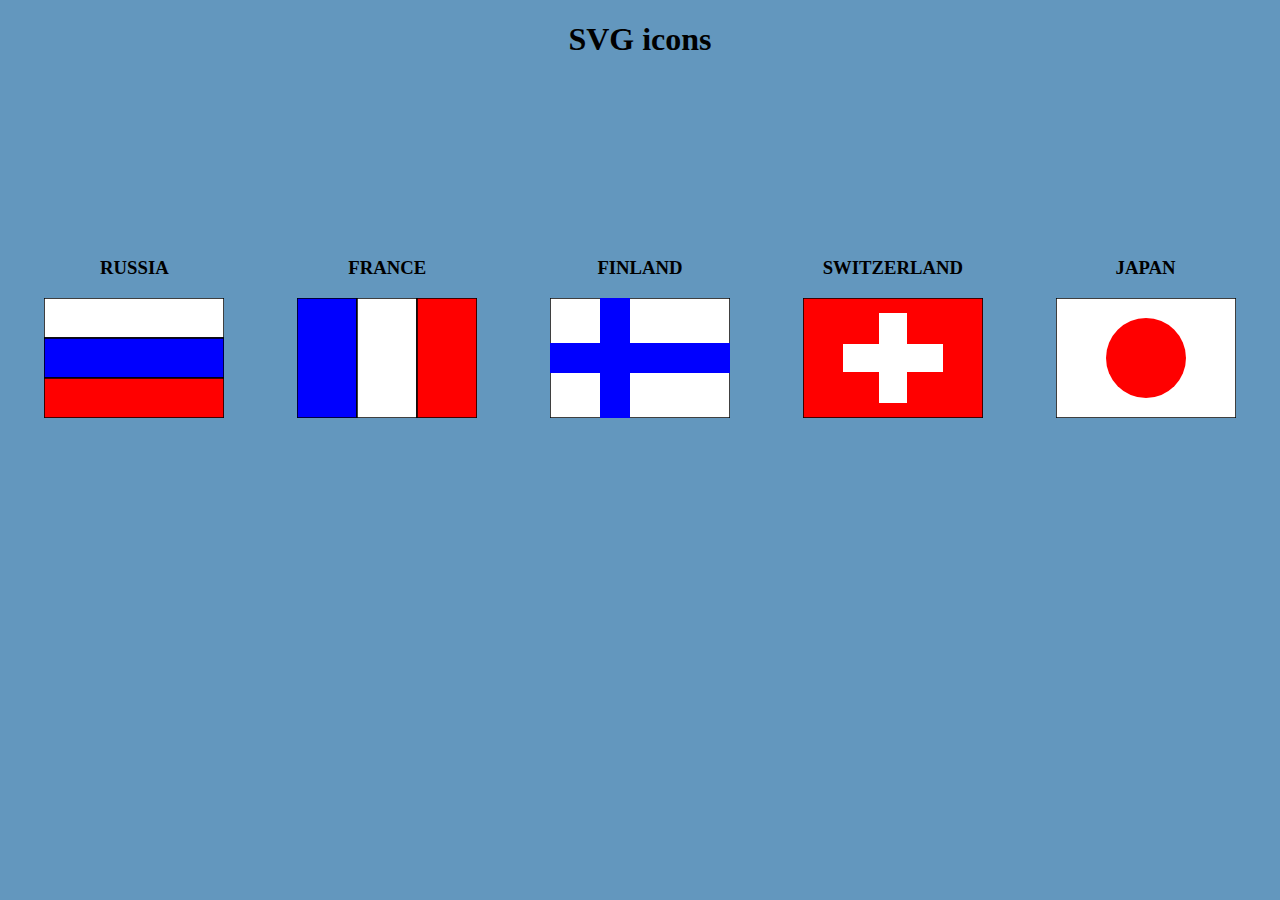
<file: task1/index.html>
<!DOCTYPE html>
<html lang="en">
  <head>
    <meta charset="UTF-8" />
    <meta http-equiv="X-UA-Compatible" content="IE=edge" />
    <meta name="viewport" content="width=device-width, initial-scale=1.0" />
    <link rel="stylesheet" href="style.css" />
    <title>Document</title>
  </head>
  <body>
    <h1 class="header">SVG icons</h1>
    <div class="flags">
      <div class="flag__container">
        <h3 class="flag__title">RUSSIA</h3>
        <svg width="180" height="120">
          <rect x="0" y="0" height="40" width="180" fill="white" stroke="#000" stroke-width="1.5"/>
          <rect x="0" y="40" height="40" width="180" fill="blue" stroke="#000" stroke-width="1.5"/>
          <rect x="0" y="80" height="40" width="180" fill="red" stroke="#000" stroke-width="1.5"/>
        </svg>
      </div>
      <div class="flag__container">
        <h3 class="flag__title">FRANCE</h3>
        <svg width="180" height="120">
            <rect x="0" y="0" height="120" width="60" fill="blue" stroke="#000" stroke-width="1.5"/>
            <rect x="60" y="0" height="120" width="60" fill="white" stroke="#000" stroke-width="1.5"/>
            <rect x="120" y="0" height="120" width="60" fill="red" stroke="#000" stroke-width="1.5"/>
        </svg>
      </div>
      <div class="flag__container">
        <h3 class="flag__title">FINLAND</h3>
        <svg width="180" height="120">
            <rect x="0" y="0" height="120" width="180" fill="white" stroke="#000" stroke-width="1.5"/>
            <rect x="0" y="45" height="30" width="180" fill="blue"/>
            <rect x="50" y="0" height="120" width="30" fill="blue"/>
        </svg>
      </div>
      <div class="flag__container">
        <h3 class="flag__title">SWITZERLAND</h3>
        <svg width="180" height="120">
            <rect x="0" y="0" height="120" width="180" fill="red" stroke="#000" stroke-width="1.5"/>
            <rect x="40" y="46" height="28" width="100" fill="white"/>
            <rect x="76" y="15" height="90" width="28" fill="white"/>
        </svg>
      </div>
      <div class="flag__container">
        <h3 class="flag__title">JAPAN</h3>
        <svg width="180" height="120">
            <rect x="0" y="0" height="120" width="180" fill="white" stroke="#000" stroke-width="1.5"/>
            <circle cx="90" cy="60" r="40" fill="red"/>
        </svg>
      </div>
    </div>
  </body>
</html>
</file>
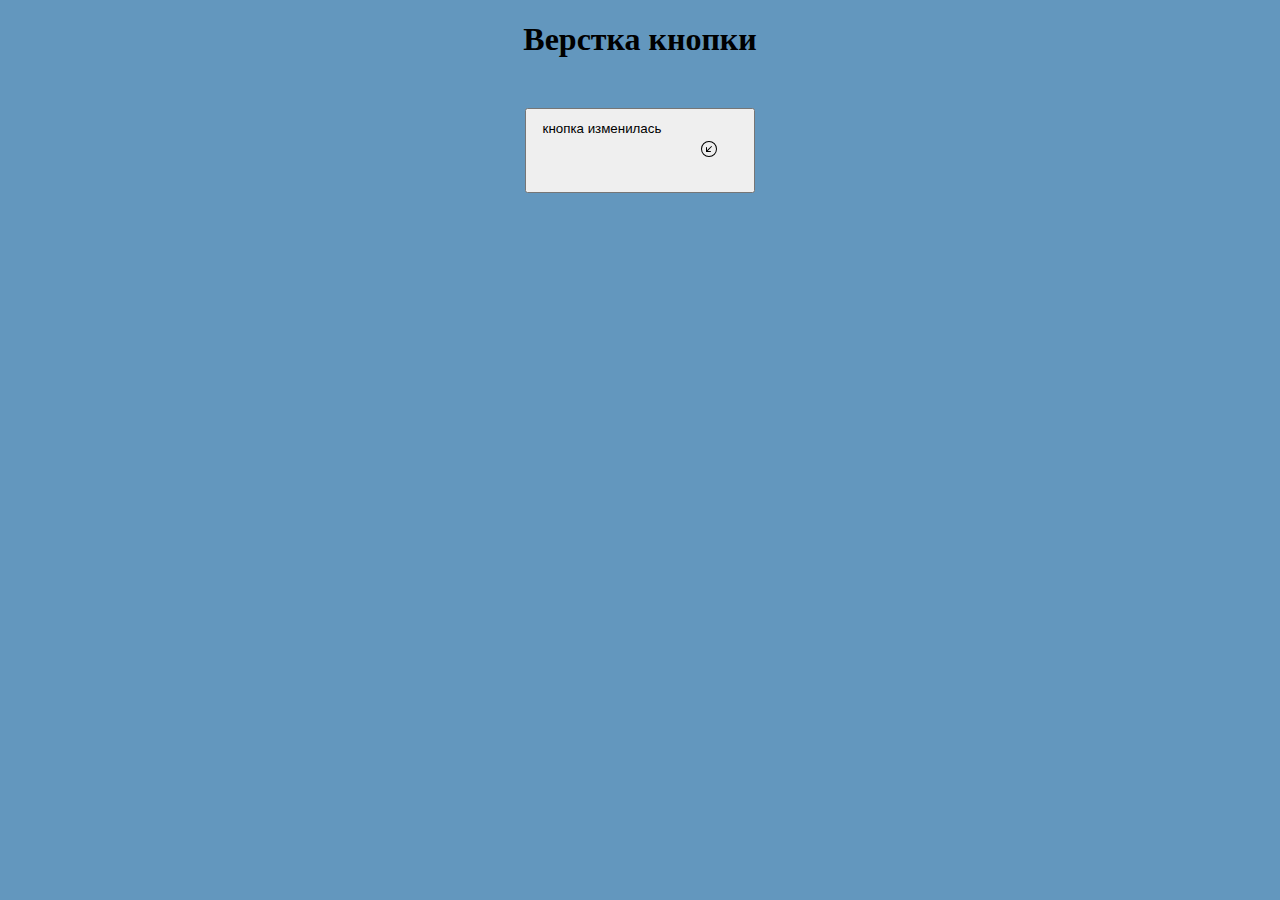
<file: task2/index.html>
<!DOCTYPE html>
<html lang="en">
  <head>
    <meta charset="UTF-8" />
    <meta http-equiv="X-UA-Compatible" content="IE=edge" />
    <meta name="viewport" content="width=device-width, initial-scale=1.0" />
    <link rel="stylesheet" href="style.css" />
    <title>Document</title>
  </head>
  <body>
    <h1 class="header">Верстка кнопки</h1>
    <button class="btn">
      <div class="btn__text">кнопка изменилась</div>
      <div class="btn__icon-first">
        <svg xmlns="http://www.w3.org/2000/svg" width="16" height="16" fill="currentColor" class="bi bi-arrow-down-left-circle" viewBox="0 0 16 16">
          <path fill-rule="evenodd" d="M1 8a7 7 0 1 0 14 0A7 7 0 0 0 1 8zm15 0A8 8 0 1 1 0 8a8 8 0 0 1 16 0zm-5.904-2.854a.5.5 0 1 1 .707.708L6.707 9.95h2.768a.5.5 0 1 1 0 1H5.5a.5.5 0 0 1-.5-.5V6.475a.5.5 0 1 1 1 0v2.768l4.096-4.097z"/>
        </svg>
      </div>
      <div class="btn__icon-second btn__icon--hide">
        <svg xmlns="http://www.w3.org/2000/svg" width="16" height="16" fill="currentColor" class="bi bi-arrow-down-left-circle-fill" viewBox="0 0 16 16">
          <path d="M16 8A8 8 0 1 0 0 8a8 8 0 0 0 16 0zm-5.904-2.803a.5.5 0 1 1 .707.707L6.707 10h2.768a.5.5 0 0 1 0 1H5.5a.5.5 0 0 1-.5-.5V6.525a.5.5 0 0 1 1 0v2.768l4.096-4.096z"/>
        </svg>
      </div>
    </button>
  </body>
  <script src="script.js"></script>
</html>
</file>
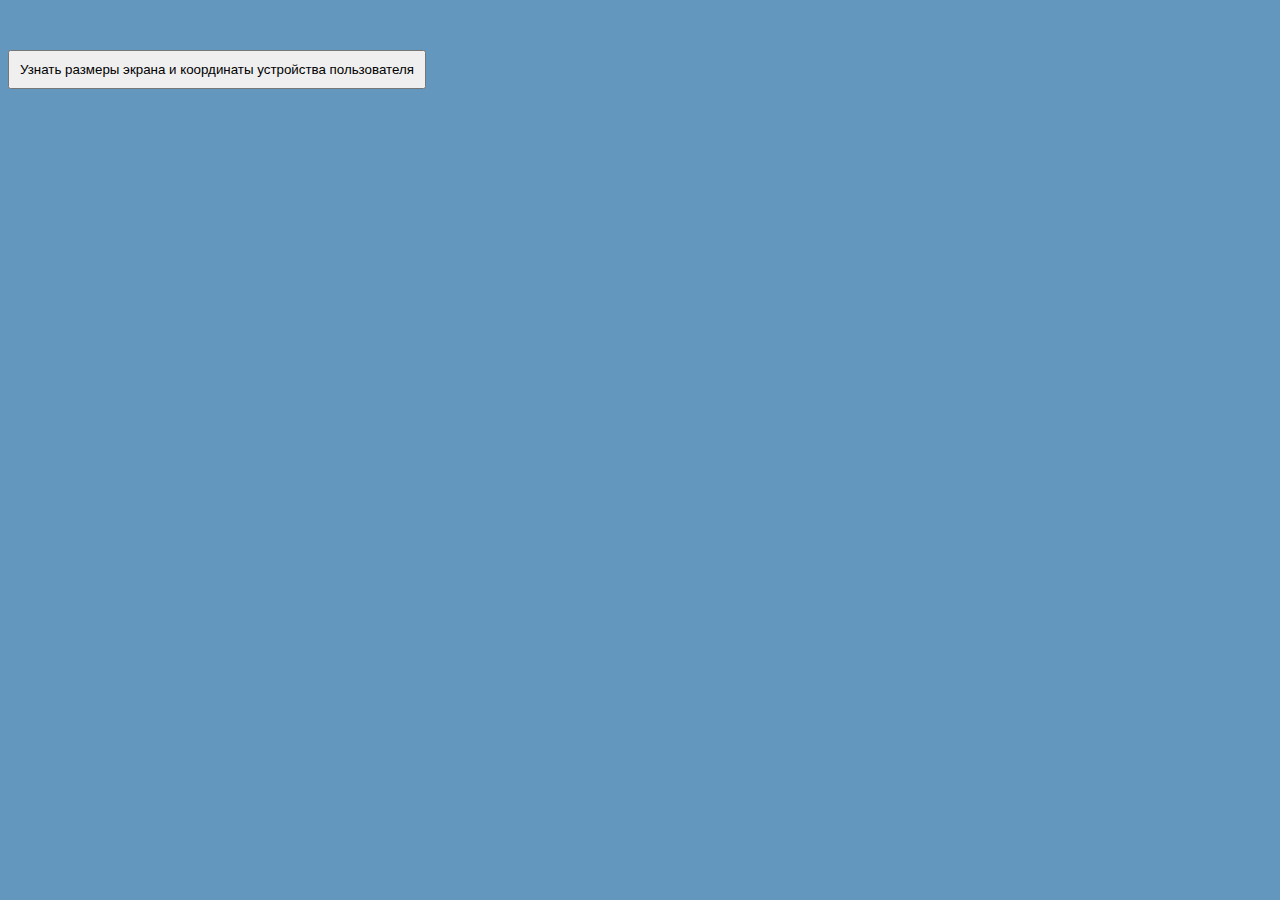
<file: task3/index.html>
<!DOCTYPE html>
<html lang="en">
  <head>
    <meta charset="UTF-8" />
    <meta http-equiv="X-UA-Compatible" content="IE=edge" />
    <meta name="viewport" content="width=device-width, initial-scale=1.0" />
    <link rel="stylesheet" href="style.css" />
    <title>Document</title>
  </head>
  <body>
    <button class="btn">
      <div class="btn__text">
        Узнать размеры экрана и координаты устройства пользователя
      </div>
    </button>
    <div class="coordinates"></div>
    <div class="screen-size"></div>
    <div class="container"></div>
  </body>
  <script src="script.js"></script>
</html>
</file>
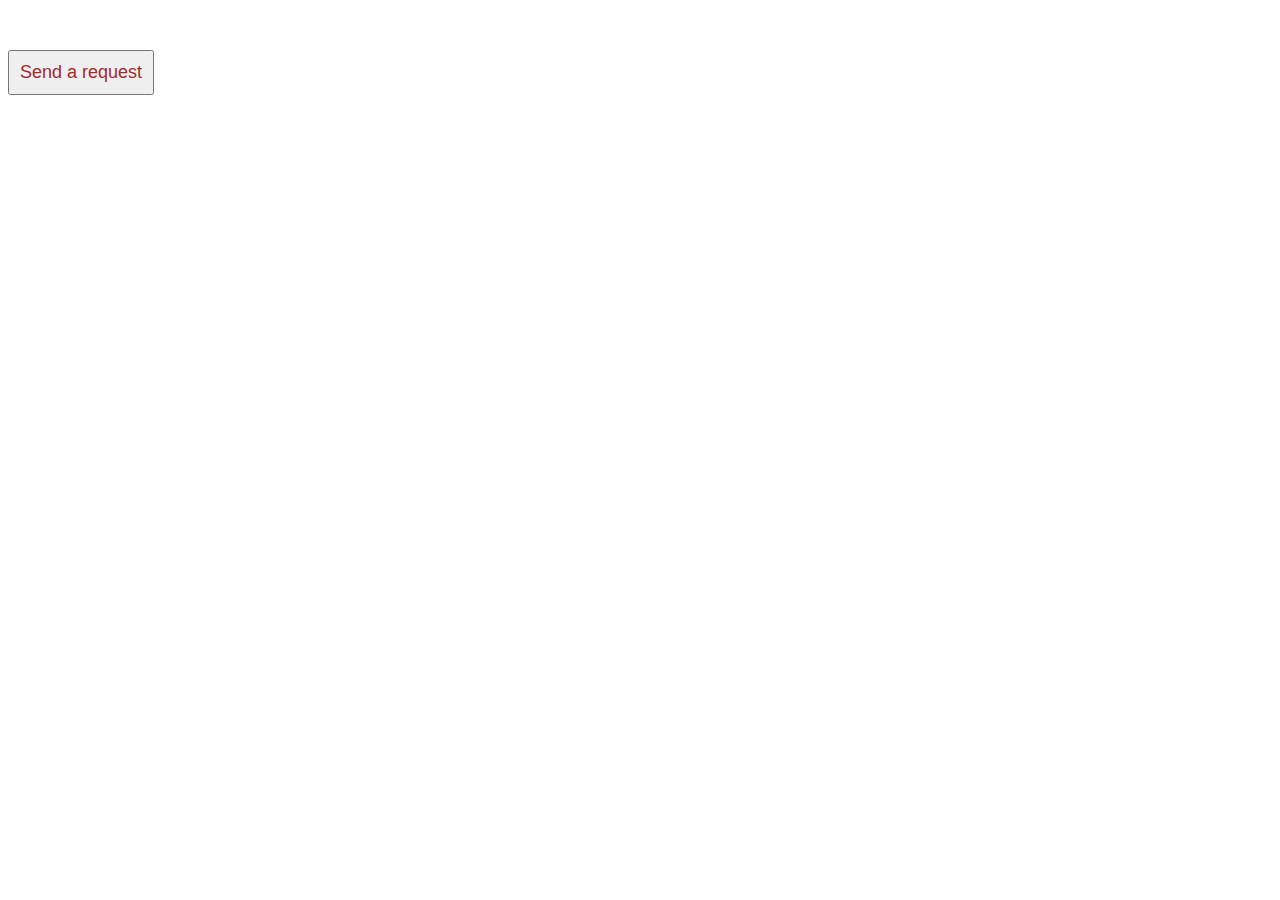
<file: task4/index.html>
<!DOCTYPE html>
<html lang="en">
  <head>
    <meta charset="UTF-8" />
    <meta http-equiv="X-UA-Compatible" content="IE=edge" />
    <meta name="viewport" content="width=device-width, initial-scale=1.0" />
    <link rel="stylesheet" href="style.css" />
    <title>Document</title>
  </head>
  <body>
    
    <button class="btn">
      <div class="btn__text">Send a request</div>
    </button>
    <div class="container">
      <div class="current-time"></div>
    </div>
    
  
  </body>
  <script src="script.js"></script>
</html>
</file>
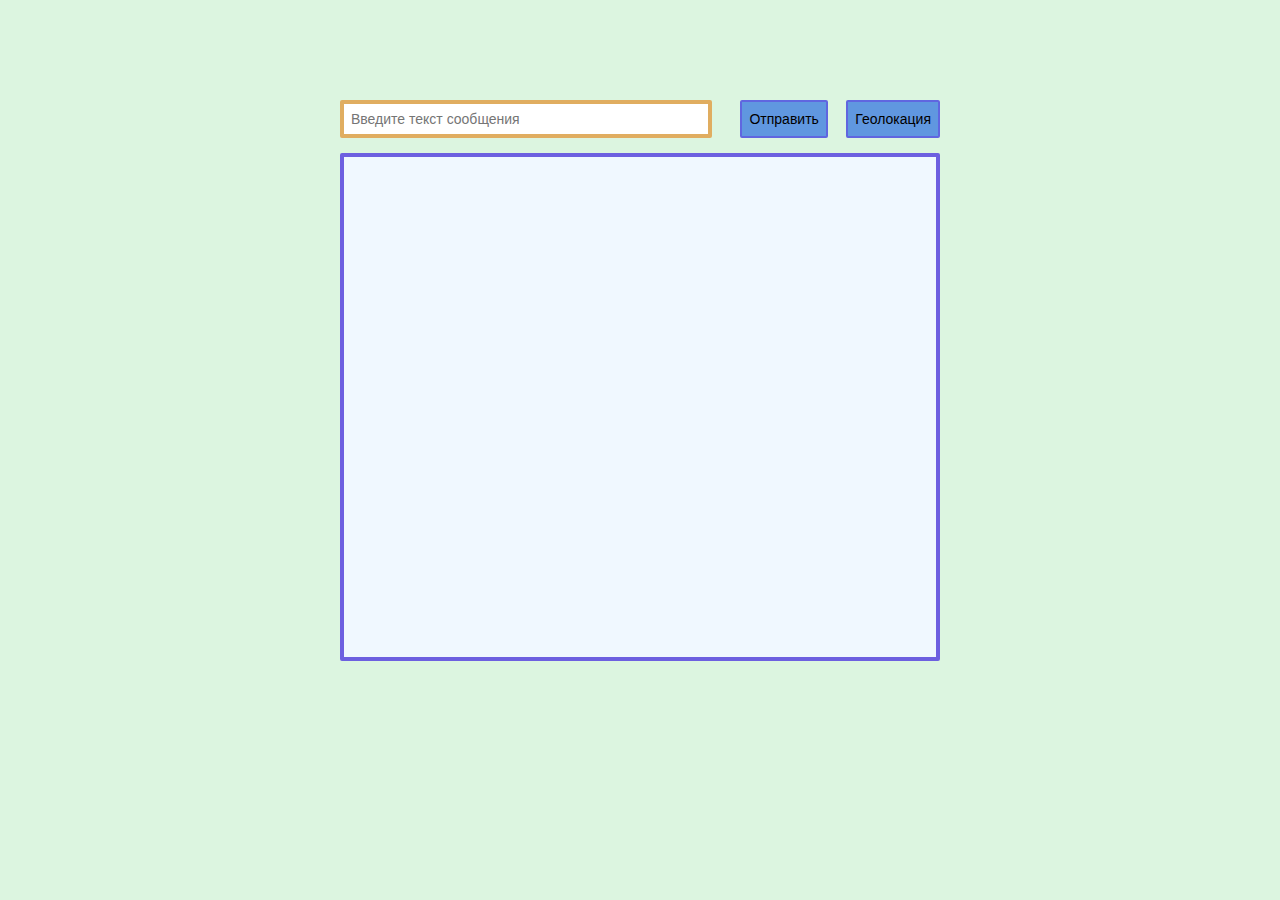
<file: task5/index.html>
<!DOCTYPE html>
<html lang="en">
  <head>
    <meta charset="UTF-8" />
    <meta http-equiv="X-UA-Compatible" content="IE=edge" />
    <meta name="viewport" content="width=device-width, initial-scale=1.0" />
    <link rel="stylesheet" href="style.css" />
    <title>Document</title>
  </head>
  <body>
    <div class="container">
      <div class="flex-container" id="flex-container">
        <div class="interface">
          <input
            class="message--text"
            type="text"
            placeholder="Введите текст сообщения"
          />
          <button class="btn btn--send">
            <div class="btn__text">Отправить</div>
          </button>
          <button class="btn btn--location">
            <div class="btn__text">Геолокация</div>
          </button>
        </div>
        <div class="messages--display"></div>
      </div>
    </div>
  </body>
  <script src="script.js"></script>
</html>
</file>
<file: task1/style.css>
body {
    background-color: rgb(99, 151, 190);
}

.flags{
    display: flex;
    justify-content: space-around;
    flex-wrap: wrap;
    margin: 150px auto;
}

.header{
    text-align: center;
}

.flag__title{
    text-align: center;
}

.flag__container{
    margin: 30px;
}
</file>
<file: task2/style.css>
body {
    background-color: rgb(99, 151, 190);
}
.header{
    text-align: center;
}

.btn{
    width: fit-content;
    display: flex;
    justify-content: space-around;
    margin: 50px auto;
}

.btn__icon-first{
    margin: 30px;
}

.btn__icon-second{
    margin: 30px;
}

.btn__text{
    margin: 10px;
    text-align: center;
}

.btn__icon--hide{
    display: none;
}
</file>
<file: task3/style.css>
body {
    background-color: rgb(99, 151, 190);
}
.btn{
    position: relative;
    width: fit-content;
    display: flex;
    justify-content:center;
    margin-top: 50px;
    margin-bottom: 50px;
    padding: 10px;
}
.container{
    text-align: center;
    color: brown;
    font-size: large;
}
</file>
<file: task4/style.css>
.btn{
    width: fit-content;
    display: flex;
    justify-content: space-around;
    margin-top: 50px;
    margin-bottom: 50px;
    padding: 10px;
    text-align: center;
    color: brown;
    font-size: large;
}
.container{
    width: 100px;
    height: 100px;
    position: absolute;
    top:0;
    bottom: 0;
    left: 0;
    right: 0;
    
    margin: auto;
}
.current-time{
    text-decoration: overline;
    top: center;
}
</file>
<file: task5/style.css>
*{
    margin: 0px;
    padding: 0px;
}
body {
    background-color: rgb(220, 245, 224);
}
.container{
    max-width: 600px;
    margin: 100px auto;
}
.interface{
    display: flex;
    justify-content: space-between;
    margin-bottom: 15px;
}
.message--text{
    width: 350px;
    padding: 7px;
    font-size: 14px;
    margin-right: 10px;
    border: 4px solid rgb(224, 173, 96);
    border-radius: 2px;
}

.btn{
    padding: 7px;
    border: 2px solid rgb(96, 102, 224);
    background-color: rgb(96, 151, 224);
    font-size: 14px;
    border-radius: 2px;
}

.messages--display{
    background-color: aliceblue;
    border: 4px solid rgb(109, 96, 224);
    height:  500px;
    overflow-y: auto;
    border-radius: 2px;
    display: flex;
    flex-direction: column;
}
.messages--right{
    background-color: rgb(148, 127, 255);
    padding: 10px;
    border: 4px solid rgb(98, 96, 224);
    width: fit-content;
    margin: 10px 10px 5px auto;
    border-radius: 10px;
}

.messages--left{
    padding: 10px;
    border: 4px solid rgb(224, 96, 109);
    width: fit-content;
    margin: 10px auto 5px 10px;
    border-radius: 10px;
}
.geoloc--link{
    text-decoration: none;
    list-style: none;
}
</file>
